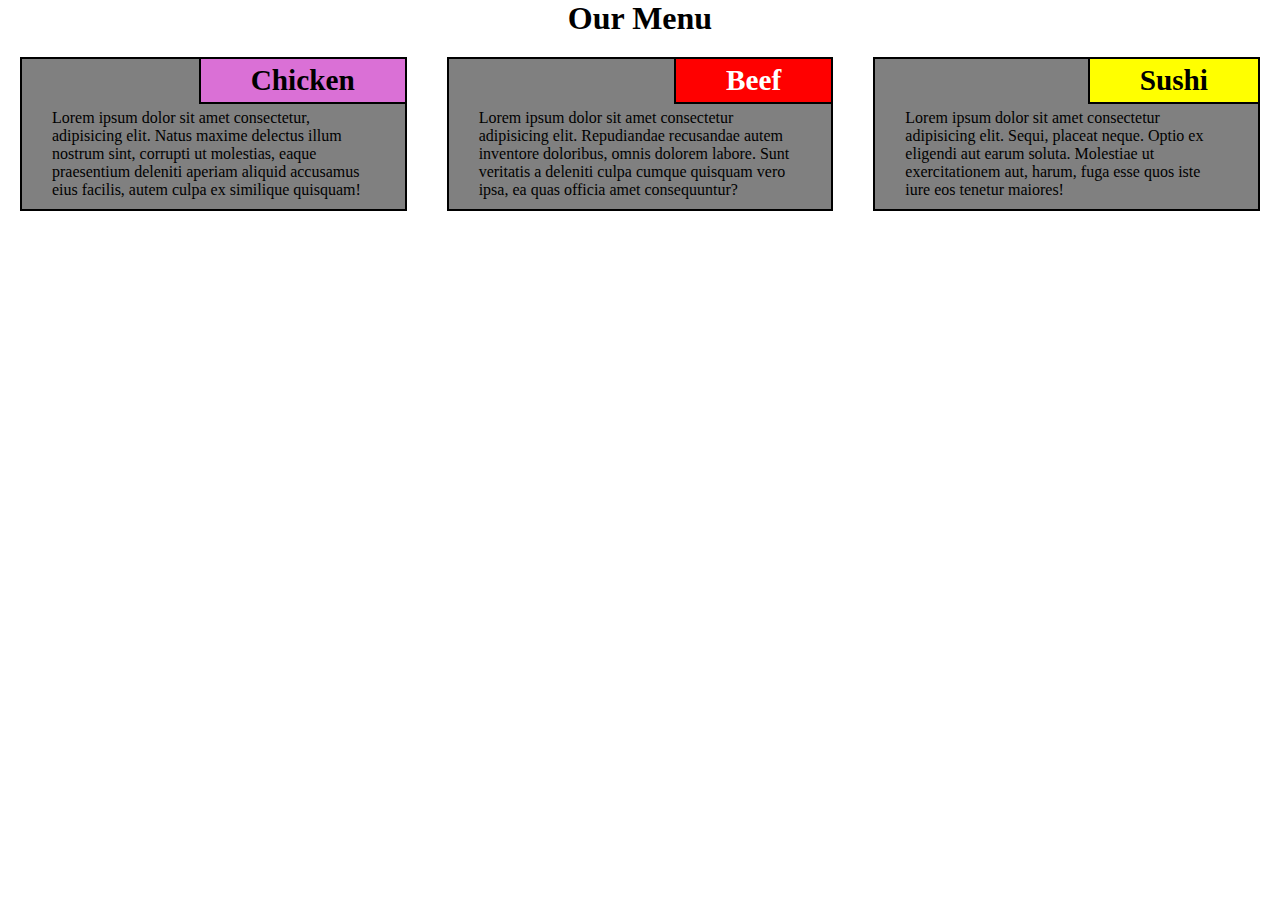
<file: Module2-Solution/index.html>
<!DOCTYPE html>
<html lang="en">
<head>
    <meta charset="UTF-8">
    <meta name="viewport" content="width=device-width, initial-scale=1.0">
    <link href="indexStyles.css" rel="Stylesheet">
    <title>Hello</title>
</head>
<body>
    <h1>Our Menu</h1>
        <section class="section" id="section1">
            <div class="section-title" id="section-title1"><h3>Chicken</h3></div>
            <p>Lorem ipsum dolor sit amet consectetur, adipisicing elit. Natus maxime delectus illum nostrum sint, corrupti ut molestias, eaque praesentium deleniti aperiam aliquid accusamus eius facilis, autem culpa ex similique quisquam!</p>
        </section>

        <section class="section" id="section2">
            <div class="section-title" id="section-title2"><h3>Beef</h3></div>
            <p>Lorem ipsum dolor sit amet consectetur adipisicing elit. Repudiandae recusandae autem inventore doloribus, omnis dolorem labore. Sunt veritatis a deleniti culpa cumque quisquam vero ipsa, ea quas officia amet consequuntur?</p>
        </section>
    

        <section class="section" id="section3">
           <div class="section-title" id="section-title3"><h3>Sushi</h3></div>
            <p>Lorem ipsum dolor sit amet consectetur adipisicing elit. Sequi, placeat neque. Optio ex eligendi aut earum soluta. Molestiae ut exercitationem aut, harum, fuga esse quos iste iure eos tenetur maiores!</p>
        </section>
        
</body>
</html>
</file>
<file: Module2-Solution/indexStyles.css>
@charset "UTF-8";

    *{
        margin: 0;
        padding: 0;
    }

    h1{
        text-align: center;
        grid-row: 1;
        grid-column: 1 / span 3;
    }

    p{
        position: relative;
        top: 20px;
        padding: 10px;
    }

    section{
        position: relative;
        border: 2px solid black;
        background-color: gray;
        padding: 20px;
        margin: 20px;
    }

    .section-title{
        position: absolute;
        top: -2px;
        right: -2px;
        padding: 5px 50px;
        border: 2px solid black;
        font-size: 25px;
    }

    #section-title1{
        background-color: orchid;
    }

    #section-title2{
        background-color: red;
        color: white;
    }

    #section-title3{
        background-color: yellow;
    }

/* Mobile */
@media only screen and (max-width: 767px){
    body{
        display: grid;
        grid-template-columns: 1fr;
        grid-template-rows: auto auto auto auto;
    }
    #section1{
        grid-column: 1;
        grid-row: 2;
    }

    #section2{
        grid-column: 1;
        grid-row: 3;
    }

    #section3{
        grid-column: 1;
        grid-row: 4;
    }
}

/* Tablet */
@media only screen and (min-width: 768px) and (max-width: 991px){
    body{
        display: grid;
        grid-template-columns: auto auto auto;
        grid-template-rows: auto auto auto;
    }

    #section1{
        grid-column: 1;
        grid-row: 2;
    }

    #section2{
        grid-column: 2;
        grid-row: 2;
    }

    #section3{
        grid-column: 1 / span 3;
        grid-row: 3;
    }
}

/* Desktop */
@media only screen and (min-width: 992px){
    body{
        display: grid;
        grid-template-columns: 1fr 1fr 1fr;
        grid-template-rows: auto auto;
    }

    #section1{
        grid-column: 1;
        grid-row: 2;
    }

    #section2{
        grid-column: 2;
        grid-row: 2;
    }

    #section3{
        grid-column: 3;
        grid-row: 2;
    }
}
</file>
